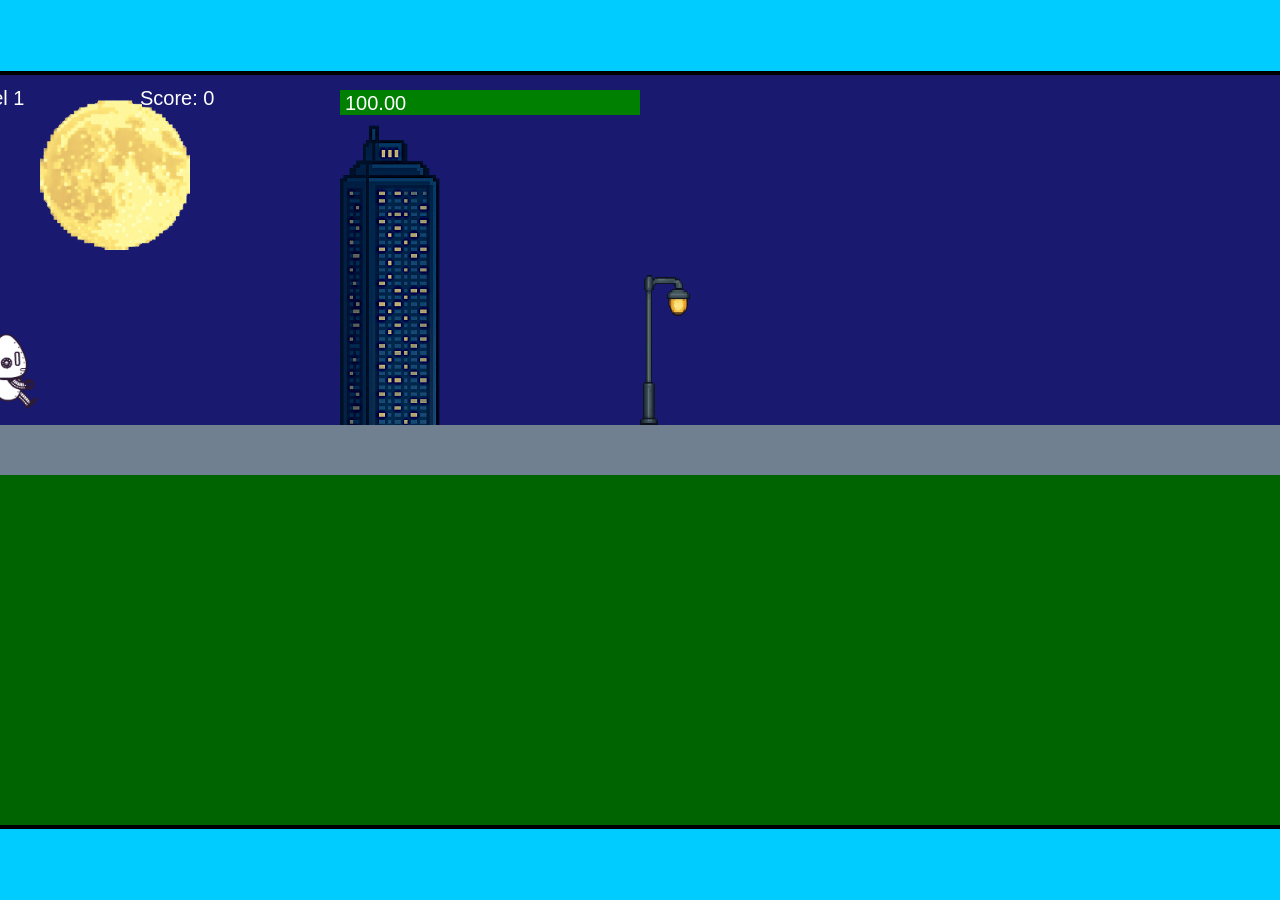
<file: fsd-projects/runtime/index.html>
<!DOCTYPE html>
<html lang="en">
  <head>
    <meta charset="UTF-8" />
    <meta name="viewport" content="width=device-width, initial-scale=1.0" />
    <title>Runtime Neo</title>
    <link rel="stylesheet" href="runtime.css" />
    <script src="https://code.jquery.com/jquery-3.1.0.js"></script>
    <script src="setup.js"></script>
    <script src="levels.js"></script>
    <script src="scenery.js"></script>
    <script src="student.js"></script>
    <script src="main.js"></script>
  </head>
  <body id="body">
    <canvas id="gameCanvas" width="1400" height="750"></canvas>
    <img id="player" src="images/halle.png" />
    <img id="projectile" src="images/projectile.png" />
    <img id="basicPlatform" src="images/interactable/basicPlatform.png" />
    <img id="spikes" src="images/interactable/spikes.png" />
    <img id="bug" src="images/interactable/bug.png" />
    <img id="healthUp" src="images/interactable/healthUp.png" />
    <img id="flag" src="images/interactable/flag.png" />
    <img id="moon" src="images/backgrounds/moon.png" />
    <img id="building" src="images/backgrounds/building.png" />
    <img id="lamp" src="images/backgrounds/lamp.png" />
  </body>
</html>
</file>
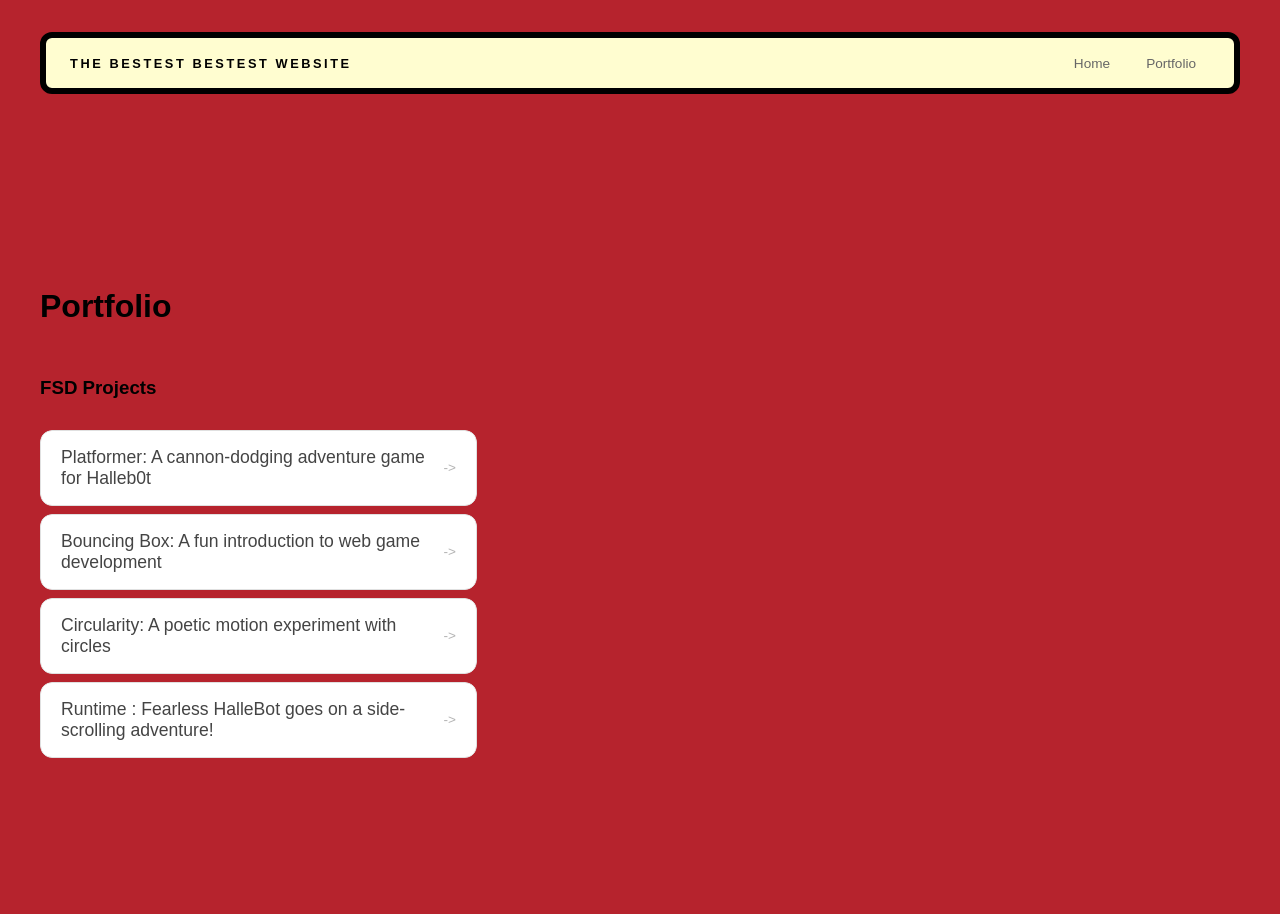
<file: portfolio.html>
<!DOCTYPE html>
<html>
  <head>
    <title>The Bestest Bestes Website</title>
    <link rel="stylesheet" href="style.css" />
  </head>

  <body>
    <!-- All content goes here -->
    <div id="all-contents">
      <nav>
        <h1> The Bestest Bestest Website</h1>
        <ul id="nav-ul">
          <li class="nav-li">
            <a href="index.html">Home</a>
          </li>
          <li class="nav-li">
            <a href="portfolio.html">Portfolio</a>
          </li>
        </ul>
      </nav>
      <main>
        <div class="content">
          <h1>Portfolio</h1>
          <h3>FSD Projects</h3>
          <ul id="portfolio">
            <li>
              <a href="fsd-projects/platformer/">Platformer: A cannon-dodging adventure game for Halleb0t</a>
            </li>
            <li>
              <a href="fsd-projects/bouncing-box/">Bouncing Box: A fun introduction to web game development</a>
            </li>
            <li>
              <a href="fsd-projects/circularity/">Circularity: A poetic motion experiment with circles</a>
            </li>
            <li>
              <a href="projects/runtime/">Runtime : Fearless HalleBot goes on a side-scrolling adventure!</a>
            </li>
          </ul>
          <!-- ASD Projects will go here -->
          </div>
        </main>
      </div>
    </body>
    </html>
</file>
<file: fsd-projects/runtime/runtime.css>
/* runtime.css */
/* Styles for Runtime Neo auto-runner game */

img {
  display: none;
}

#gameCanvas {
  position: absolute;
  border: 4px solid #000;
  top: 50%;
  left: 50%;
  transform: translate(-50%, -50%);
}

body {
  margin: 0;
  background-color: #00ccff;
  font-family: Arial, sans-serif;
  text-align: center;
  overflow: hidden;
}
</file>
<file: style.css>
* {
    box-sizing: border-box;
}

body {
    margin: 0;
    background: #b6232d;
    color: #000000;
    font-family: "Helvetica Neue", Arial, sans-serif;
}

#all-contents {
    max-width: 1500px;
    min-height: 100vh;
    margin: 0 auto;
    padding: 32px 40px;
}

main {
    display: grid;
    grid-template-columns: minmax(220px, 1fr) minmax(420px, 1.6fr);
    align-items: center;
    min-height: calc(100vh - 160px);
    gap: clamp(32px, 5vw, 80px);
}

.sidebar {
    width: 100%;
}

.content {
    display: flex;
    flex-direction: column;
    align-items: flex-start;
    gap: 12px;
}

h2 {
    margin: 0;
    font-size: clamp(4rem, 10vw, 7rem);
    line-height: 0.9;
    font-weight: 900;
    letter-spacing: -0.04em;
    text-transform: uppercase;
    color: #FFFDD0

}

.content > p {
    margin: 0;
    color: #FFFDD0;
    font-size: 0.9rem;
    text-transform: uppercase;
    letter-spacing: 0.15em;
    line-height: 1.4;
}
#interests {
    margin-top: 32px;
    width: 100%;
}

#interests h3 {
    margin: 0 0 12px;
    font-size: 0.75rem;
    font-weight: 700;
    text-transform: uppercase;
    letter-spacing: 0.2em;
    color: #FFFDD0;

}

#interests ul {
    list-style: none;
    margin: 0;
    padding: 0;
    display: flex;
    flex-wrap: wrap;
    gap: 8px;
}

#interests li {
    color: #555;
    font-size: 1rem;
    font-weight: 600;
    padding: 10px 20px;
    background: #fff;
    border: 1px solid #ddd;
    border-radius: 100px;
    transition: background 0.25s ease, color 0.25s ease, transform 0.25s ease;
    cursor: default;
}

#interests li:hover {
    background: #000;
    color: #FFFDD0;
    border-color: #000;
    transform: translateY(-2px);
}
.sidebar-img {
    width: 100%;
    max-width: 760px;
    aspect-ratio: 3 / 4;
    object-fit: cover;
    display: block;
    border-radius: 100px;
    filter: blur(10px);
    box-shadow: 0 8px 30px rgba(0, 0, 0, 0.12);
    transition: filter 0.4s ease, transform 0.4s ease, box-shadow 0.4s ease;
}

.sidebar-img:hover {
    filter: blur(0px);
    transform: translateY(-4px);
    box-shadow: 0 16px 40px rgba(0, 0, 0, 0.18);
}

nav {
    display: flex;
    justify-content: space-between;
    align-items: center;
    margin-bottom: 48px;
    padding: 16px 24px;
    background: #FFFDD0;
    border: 6px solid #000;
    border-radius: 12px;
}

nav h1 {
    margin: 0;
    font-size: 0.8rem;
    font-weight: 700;
    text-transform: uppercase;
    letter-spacing: 0.2em;
    color: #000;
}

#nav-ul {
    list-style: none;
    display: flex;
    gap: 8px;
    margin: 0;
    padding: 0;
}

.nav-li a {
    color: #666;
    text-decoration: none;
    font-size: 0.85rem;
    font-weight: 500;
    padding: 6px 14px;
    border-radius: 8px;
    transition: background 0.25s ease, color 0.25s ease;
}

.nav-li a:hover {
    background: #000;
    color: #fff;
}

/* Portfolio styles */
.content h1 {
  color: black;
}

#portfolio {
  list-style: none;
  margin: 0;
  padding: 0;
  width: 100%;
  display: flex;
  flex-direction: column;
  gap: 8px;
}

#portfolio li {
  border-radius: 12px;
  overflow: hidden;
}

#portfolio a {
  display: flex;
  justify-content: space-between;
  align-items: center;
  text-decoration: none;
  color: #444;
  padding: 16px 20px;
  font-size: 1.1rem;
  font-weight: 500;
  background: #fff;
  border: 1px solid #e0e0e0;
  border-radius: 12px;
  transition: background 0.25s ease, color 0.25s ease, transform 0.25s ease;
}

#portfolio a:hover {
  background: #000;
  color: #fff;
  transform: translateX(4px);
}

#portfolio a::after {
  content: "->";
  font-size: 0.85rem;
  opacity: 0.4;
  transition: opacity 0.25s ease;
  white-space: nowrap;
}

#portfolio a:hover::after {
  opacity: 1;
}
/* responsive web design */
@media screen and (min-width: 120px) and (max-width: 1080px) {
  main {
    height: 100ch;
    zoom: 1.5;
    display: grid;
  }

  h1 {
    font-size: 44px;
  }

  h2 {
    font-size: 42px;
  }

  h3 {
    font-size: 36px;
  }

  #all-contents {
    height: 100ch;
    margin: none;
  }

  a {
    font-size: 42px;
  }

  .sidebar {
    margin-right: 0px;
    justify-content: center;
    align-items: center;
  }

  .sidebar-img {
    width: 100%;
  }

  p,
  li {
    font-size: 24px;
  }

  .content {
    align-content: center;
    justify-content: center;
  }
}
</file>
